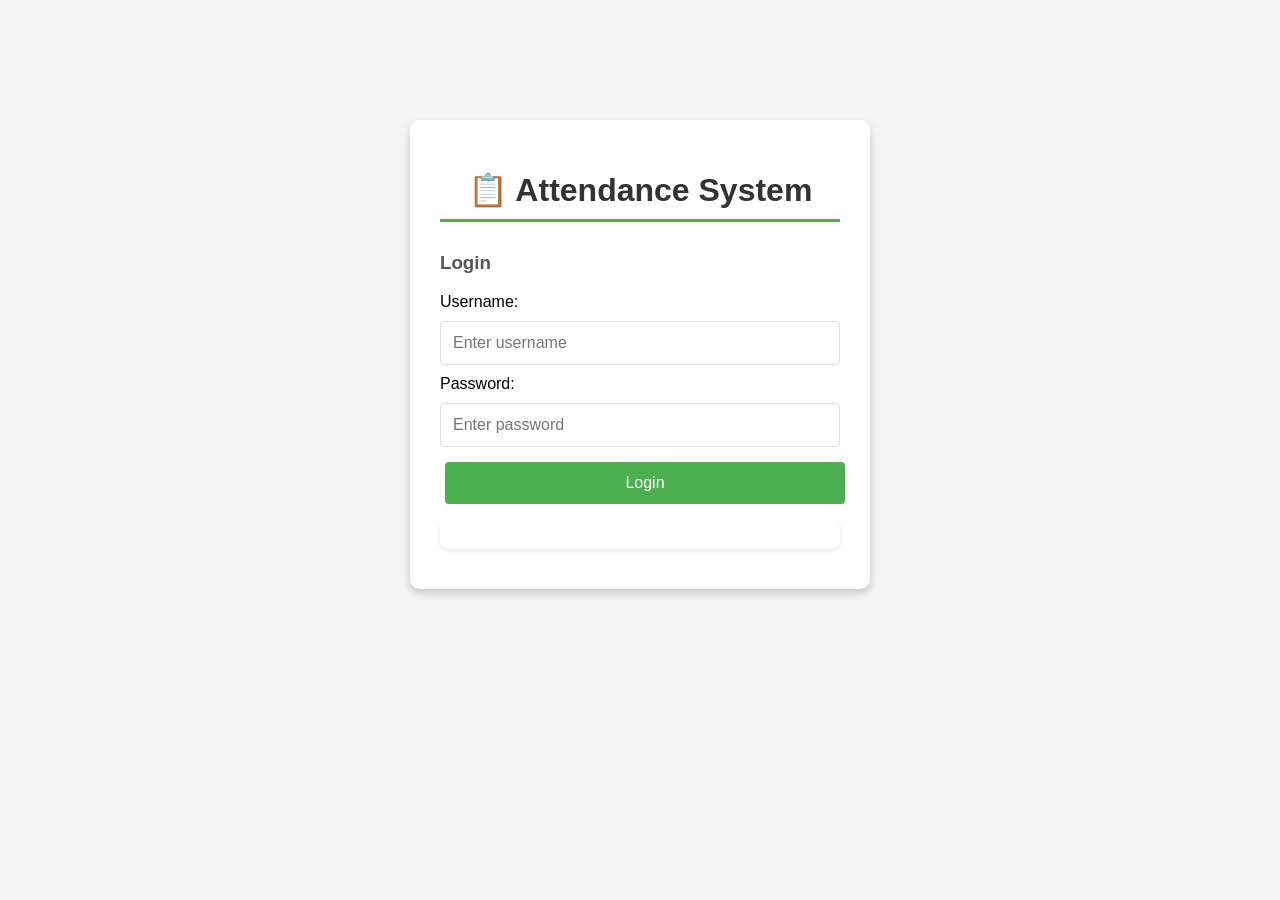
<file: index.html>
<!DOCTYPE html>
<html>
<head>
    <title>Staff Attendance System</title>
    <link rel="stylesheet" href="style.css">
</head>
<body>
    <div id="app">
        <!-- Will be filled by JavaScript based on user role -->
    </div>

    <script>
        // Check if user is logged in
        const loggedInUser = localStorage.getItem('loggedInUser');
        
        if (!loggedInUser) {
            // Not logged in, go to login page
            window.location.href = 'login.html';
        }
        
        const user = JSON.parse(loggedInUser);
        
        let staff = [];
        let attendance = [];
        
        function loadData() {
            let savedStaff = localStorage.getItem('staff');
            let savedAttendance = localStorage.getItem('attendance');
            
            if (savedStaff) {
                staff = JSON.parse(savedStaff);
            }
            if (savedAttendance) {
                attendance = JSON.parse(savedAttendance);
            }
        }
        
        function saveData() {
            localStorage.setItem('staff', JSON.stringify(staff));
            localStorage.setItem('attendance', JSON.stringify(attendance));
        }
        
        function showDate() {
            let today = new Date();
            let dateString = today.getDate() + '/' + (today.getMonth()+1) + '/' + today.getFullYear();
            return dateString;
        }
        
        function logout() {
            localStorage.removeItem('loggedInUser');
            window.location.href = 'login.html';
        }
        
        function displayApp() {
            const app = document.getElementById('app');
            const todayDate = showDate();
            
            let html = `
                <div style="max-width: 800px; margin: 0 auto; padding: 20px;">
                    <div style="display: flex; justify-content: space-between; align-items: center; border-bottom: 3px solid #4CAF50; padding-bottom: 10px;">
                        <h1>📋 Staff Attendance System</h1>
                        <div>
                            <span>👤 ${user.name} (${user.role})</span>
                            <button onclick="logout()" style="margin-left: 10px; background-color: #f44336;">Logout</button>
                        </div>
                    </div>
                    
                    <h2>Today's Date: ${todayDate}</h2>
                    
                    <div id="staffList"></div>
                    
                    <button id="saveBtn" onclick="saveAttendance()">Save Today's Attendance</button>
                    
                    <br><br>
                    <a href="reports.html">View Reports</a>
            `;
            
            // Show Manage Staff link only for admin
            if (user.role === 'admin') {
                html += ` | <a href="staff.html">Manage Staff</a>`;
            }
            
            // Show warning for non-admin users
            if (user.role !== 'admin') {
                html += `<p style="color: orange; margin-top: 20px;">⚠️ You are in read-only mode for staff management. Contact admin to add or remove staff.</p>`;
            }
            
            html += `</div>`;
            app.innerHTML = html;
            
            // Load and display staff for attendance
            loadData();
            
            const container = document.getElementById('staffList');
            if (!container) return;
            
            let todayString = todayDate;
            let todayRecord = null;
            for (let i = 0; i < attendance.length; i++) {
                if (attendance[i].date === todayString) {
                    todayRecord = attendance[i];
                    break;
                }
            }
            
            if (staff.length === 0) {
                if (user.role === 'admin') {
                    container.innerHTML = '<p>No staff added yet. <a href="staff.html">Click here to add staff</a></p>';
                } else {
                    container.innerHTML = '<p>No staff has been added by admin yet.</p>';
                }
                return;
            }
            
            let html2 = '<h3>Mark Attendance</h3>';
            for (let i = 0; i < staff.length; i++) {
                let isChecked = false;
                if (todayRecord && todayRecord.records[staff[i].name]) {
                    isChecked = true;
                }
                html2 += '<div>';
                html2 += staff[i].name + ' (' + staff[i].role + ') ';
                
                // Teachers and admins can mark attendance, students cannot
                if (user.role === 'admin' || user.role === 'teacher') {
                    html2 += '<label>Present: <input type="checkbox" id="chk_' + i + '" ' + (isChecked ? 'checked' : '') + '></label>';
                } else {
                    // Students only see status, cannot change
                    html2 += '<span> Status: ' + (isChecked ? '✅ Present' : '❌ Absent') + '</span>';
                }
                html2 += '</div>';
            }
            container.innerHTML = html2;
        }
        
        function saveAttendance() {
            // Only admin and teachers can save attendance
            if (user.role !== 'admin' && user.role !== 'teacher') {
                alert('You do not have permission to save attendance!');
                return;
            }
            
            loadData();
            
            let today = new Date();
            let todayString = today.getDate() + '/' + (today.getMonth()+1) + '/' + today.getFullYear();
            
            let records = {};
            for (let i = 0; i < staff.length; i++) {
                let chk = document.getElementById('chk_' + i);
                if (chk) {
                    records[staff[i].name] = chk.checked;
                }
            }
            
            let found = false;
            for (let i = 0; i < attendance.length; i++) {
                if (attendance[i].date === todayString) {
                    attendance[i].records = records;
                    found = true;
                    break;
                }
            }
            
            if (!found) {
                attendance.push({
                    date: todayString,
                    records: records
                });
            }
            
            saveData();
            alert('Attendance saved!');
        }
        
        displayApp();
    </script>
</body>
</html>
</file>
<file: style.css>
body {
    font-family: Arial, sans-serif;
    max-width: 800px;
    margin: 0 auto;
    padding: 20px;
    background-color: #f5f5f5;
}

h1 {
    color: #333;
    border-bottom: 3px solid #4CAF50;
    padding-bottom: 10px;
}

h2, h3 {
    color: #555;
}

div {
    background: white;
    padding: 15px;
    margin: 10px 0;
    border-radius: 8px;
    box-shadow: 0 2px 4px rgba(0,0,0,0.1);
}

input, button {
    padding: 10px;
    margin: 5px;
    font-size: 16px;
}

input {
    border: 1px solid #ddd;
    border-radius: 4px;
    width: 200px;
}

button {
    background-color: #4CAF50;
    color: white;
    border: none;
    border-radius: 4px;
    cursor: pointer;
}

button:hover {
    background-color: #45a049;
}

a {
    color: #4CAF50;
    text-decoration: none;
    margin: 0 10px;
}

a:hover {
    text-decoration: underline;
}

table {
    width: 100%;
    border-collapse: collapse;
    margin-top: 20px;
}

th, td {
    padding: 10px;
    text-align: left;
    border: 1px solid #ddd;
}

th {
    background-color: #4CAF50;
    color: white;
}

tr:nth-child(even) {
    background-color: #f9f9f9;
}
</file>
